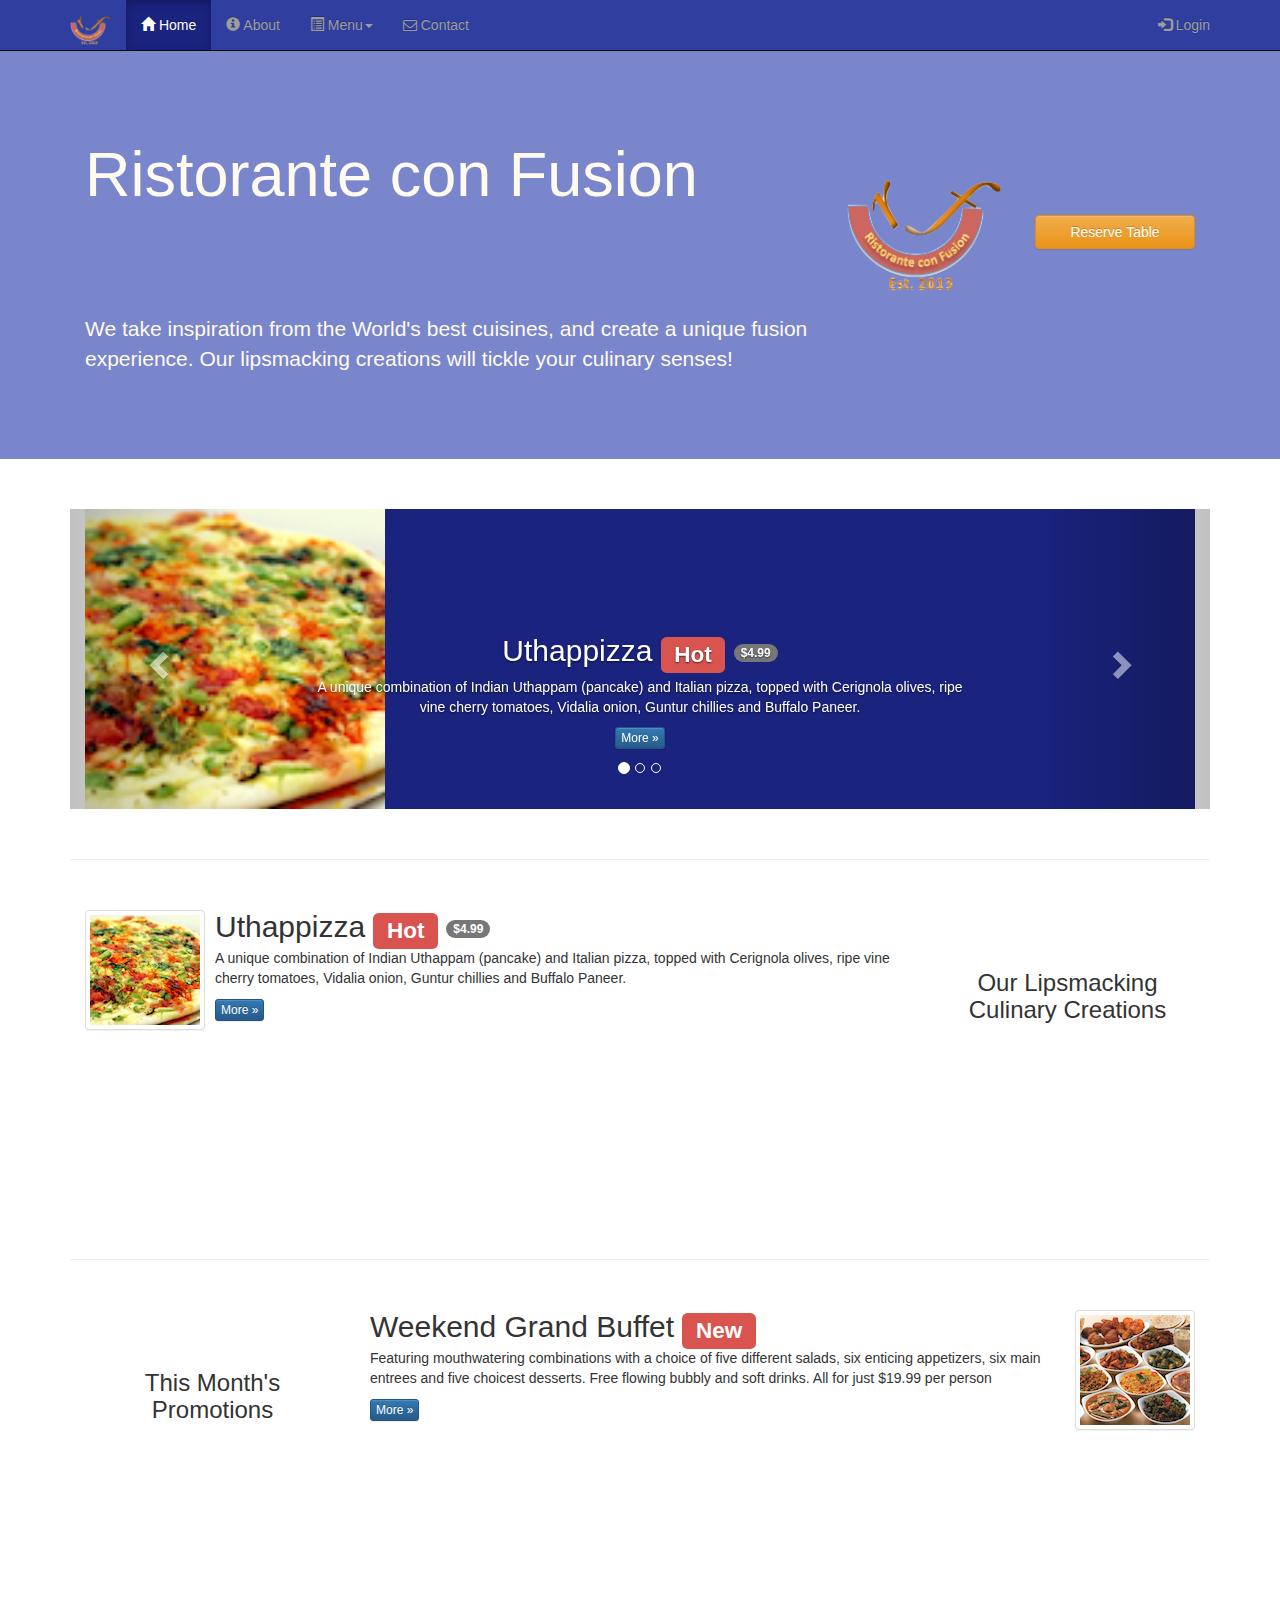
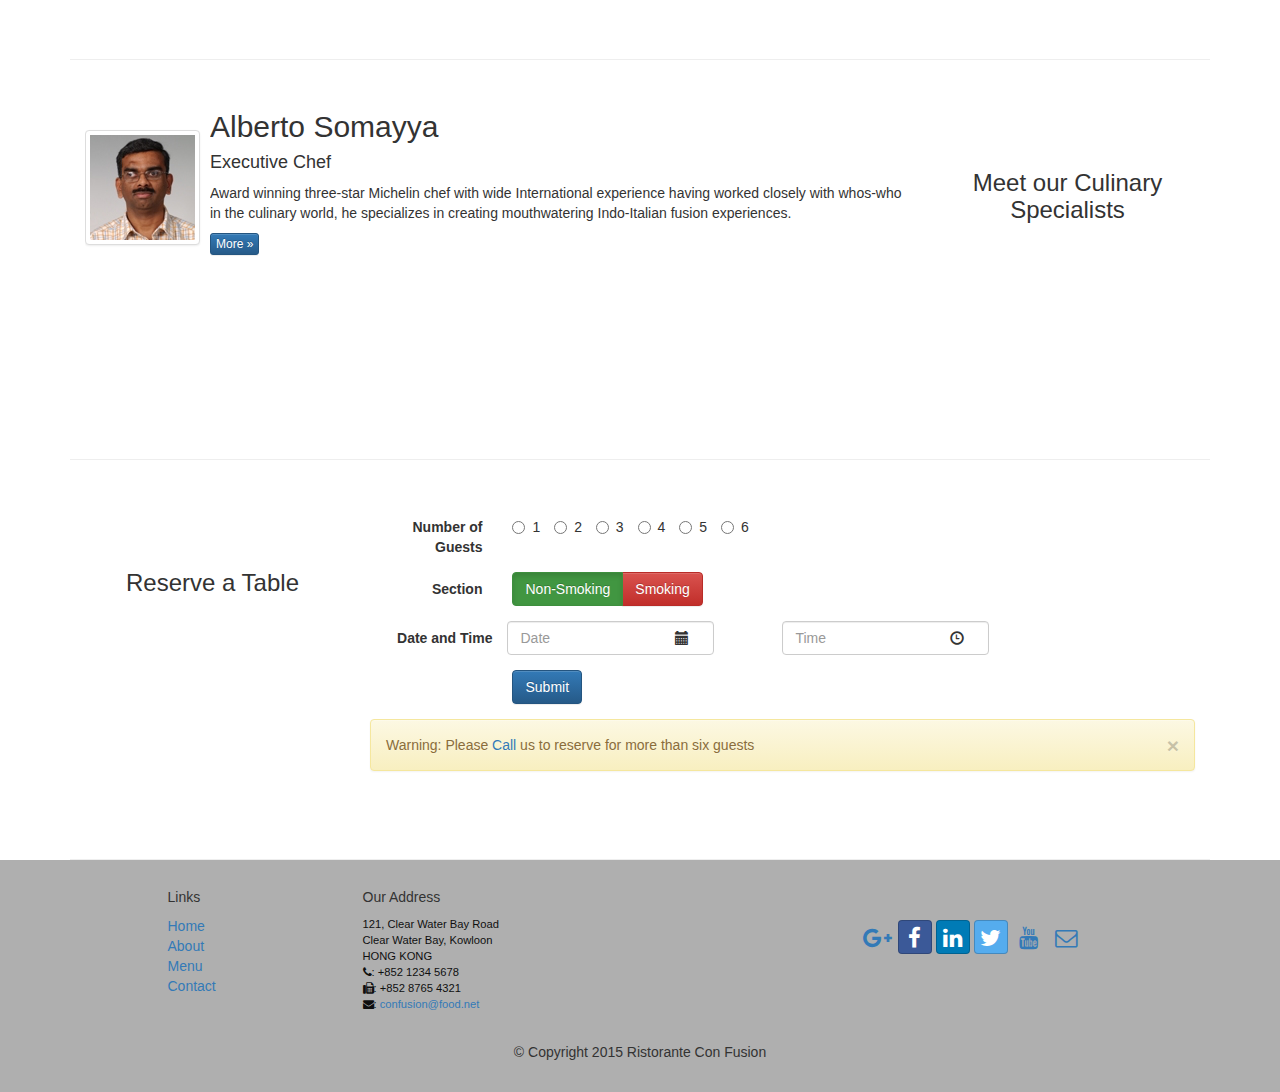
<file: index.html>
<!DOCTYPE html>
<html lang="en">

<head>
    <meta charset="utf-8">
    <meta http-equiv="X-UA-Compatible" content="IE=edge">
    <meta name="viewport" content="width=device-width, initial-scale=1">
    <title>Ristorante Con Fusion</title>
    <link href="css/bootstrap.min.css" rel="stylesheet">
    <link href="css/bootstrap-theme.min.css" rel="stylesheet">
    <link href="css/font-awesome.min.css" rel="stylesheet">
    <link href="css/bootstrap-social.css" rel="stylesheet">
    <link href="css/mystyles.css" rel="stylesheet">
</head>

<body>
    <nav class="navbar navbar-inverse navbar-fixed-top" role="navigation">
        <div class="container">
            <div class="navbar-header">
                <button type="button" class="navbar-toggle collapsed" data-toggle="collapse" data-target="#navbar" aria-expanded="false" aria-controls="navbar">
                    <span class="sr-only">Toggle navigation</span>
                    <span class="icon-bar"></span>
                    <span class="icon-bar"></span>
                    <span class="icon-bar"></span>
                </button>
                <a class="navbar-brand" href="#"><img src="img/logo.png" height=30 width=41></a>
            </div>
            <div id="navbar" class="navbar-collapse collapse">
                <ul class="nav navbar-nav">
                    <li class="active"><a href="#"><span class="glyphicon glyphicon-home"
                         aria-hidden="true"></span> Home</a></li>
                    <li><a href="aboutus.html"><span class="glyphicon glyphicon-info-sign"></span> About</a></li>
                    <li class="dropdown">
                        <a href="#" class="dropdown-toggle" data-toggle="dropdown" role="button" aria-haspopup="true" aria-expanded="false">
                            <span class="glyphicon glyphicon-list-alt"></span> Menu<span class="caret"></span></a>
                        <ul class="dropdown-menu">
                            <li><a href="#">Appetizers</a></li>
                            <li><a href="#">Main Courses</a></li>
                            <li><a href="#">Desserts</a></li>
                            <li><a href="#">Drinks</a></li>
                            <li role="separator" class="divider"></li>
                            <li class="dropdown-header">Specials</li>
                            <li><a href="#">Lunch Buffet</a></li>
                            <li><a href="#">Weekend Brunch</a></li>
                        </ul>
                    </li>
                    <li><a href="contactus.html"><i class="fa fa-envelope-o"></i> Contact</a></li>
                </ul>
                <ul class="nav navbar-nav navbar-right">
                    <li>
                        <a data-toggle="modal" data-target="#loginModal">
                            <span class="glyphicon glyphicon-log-in"></span> Login</a>
                    </li>
                </ul>
            </div>
        </div>
    </nav>
    <div id="loginModal" class="modal fade" role="dialog">
        <div class="modal-dialog">
            <!-- Modal content-->
            <div class="modal-content">
                <div class="modal-header">
                    <button type="button" class="close" data-dismiss="modal">&times;</button>
                    <h4 class="modal-title">Login </h4>
                </div>
                <div class="modal-body">
                    <form class="form-inline" role="form">
                        <div class="form-group">
                            <label class="sr-only" for="email">Email address</label>
                            <input id="email" type="text" class="form-control" placeholder="Email">
                        </div>
                        <div class="form-group">
                            <label class="sr-only" for="password">Password</label>
                            <input id="password" type="password" class="form-control" placeholder="Password">
                        </div>
                        <div class="checkbox">
                            <label style="color:white;">
                                <input type="checkbox" id="remember" class="form-control"> Remember me
                            </label>
                        </div>
                        <button type="submit" class="btn btn-info">Sign in</button>
                        <button type="button" class="btn btn-default btn-sm" data-dismiss="modal">Cancel</button>
                    </form>
                </div>
            </div>
        </div>
    </div>

    <header class="jumbotron">

        <!-- Main component for a primary marketing message or call to action -->

        <div class="container">
            <div class="row row-header">
                <div class="col-xs-12 col-sm-8">
                    <h1>Ristorante con Fusion</h1>
                    <p style="padding:40px;"></p>
                    <p>We take inspiration from the World's best cuisines, and create a unique fusion experience. Our lipsmacking creations will tickle your culinary senses!</p>
                </div>
                <div class="col-xs-12 col-sm-2">
                    <p style="padding:20px;"></p>
                    <img src="img/logo.png" class="img-responsive">
                </div>
                <div class="col-xs-12 col-sm-2">
                    <p style="padding:40px;"></p>
                    <!--      <a href="#reserve" class="btn btn-warning btn-sm btn-block">Reserve Table</a>-->
                    <!--  <a type="button" class="btn btn-warning btn-block" data-toggle="tooltip" title="Or Call us at +852 12345678" data-placement="bottom" href="#reserveform"> Reserve Table</a>-->

                    <a type="button" class="btn btn-warning btn-block" data-toggle="modal" data-target="#reserveform"> Reserve Table</a>

                </div>
            </div>
        </div>

        <div id="reserveform" class="modal fade" role="dialog">
            <div class="modal-dialog">
                <!-- Modal content-->
                <div class="modal-content">
                    <div class="modal-header">
                        <button type="button" class="close" data-dismiss="modal">&times;</button>
                        <h4 class="modal-title">Reserve Table </h4>
                    </div>
                    <div class="modal-body">
                        <form class="form-horizontal" role="form">
                            <div class="form-group">
                                <label class="control-label col-sm-2" for="email">Number of Guests</label>
                                <div class=" col-xs-12 col-sm-9">
                                    <label class="radio-inline">
                                        <input type="radio" name="optradio">1</label>
                                    <label class="radio-inline">
                                        <input type="radio" name="optradio">2</label>
                                    <label class="radio-inline">
                                        <input type="radio" name="optradio">3</label>
                                    <label class="radio-inline">
                                        <input type="radio" name="optradio">4</label>
                                    <label class="radio-inline">
                                        <input type="radio" name="optradio">5</label>
                                    <label class="radio-inline">
                                        <input type="radio" name="optradio">6</label>
                                </div>
                            </div>

                            <label class="control-label col-sm-2">Date and Time</label>
                            <div class="col-xs-12 col-sm-3">

                                <div class="form-group  has-feedback">
                                    <input type="text" class="form-control" placeholder="Date">
                                    <span class="glyphicon glyphicon-calendar form-control-feedback"></span>

                                </div>
                            </div>
                            <div class="col-xs-12 col-sm-3 col-sm-offset-1">

                                <div class="form-group  has-feedback">
                                    <input type="text" class="form-control" placeholder="Time">
                                    <span class="glyphicon glyphicon-time form-control-feedback"></span>

                                </div>
                            </div>
                            <div class="form-group">
                                <div class="col-sm-offset-2 col-sm-9">
                                    <button type="submit" class="btn btn-primary">Submit</button>
                                </div>
                            </div>
                            <div class="alert alert-warning">
                                <a href="#" class="close" data-dismiss="alert" aria-label="close">&times;</a> Warning: Please <a href="tel:+852 1234 5678">Call</a> us to reserve for more than six guests
                            </div>
                        </form>
                    </div>
                </div>
            </div>
        </div>

    </header>

    <div class="container">
        <div class="row row-content">
            <div class="col-xs-12">
                <!-- Indicators -->
                <ol class="carousel-indicators">
                    <li data-target="#mycarousel" data-slide-to="0" class="active"></li>
                    <li data-target="#mycarousel" data-slide-to="1"></li>
                    <li data-target="#mycarousel" data-slide-to="2"></li>
                </ol>
                <div id="mycarousel" class="carousel slide" data-ride="carousel">
                    <!-- Wrapper for slides -->
                    <div class="carousel-inner" role="listbox">
                        <div class="item active">
                            <img class="img-responsive" src="img/uthappizza.png" alt="Uthappizza">
                            <div class="carousel-caption">
                                <h2>Uthappizza  <span class="label label-danger">Hot</span> <span class="badge">$4.99</span></h2>
                                <p>A unique combination of Indian Uthappam (pancake) and Italian pizza, topped with Cerignola olives, ripe vine cherry tomatoes, Vidalia onion, Guntur chillies and Buffalo Paneer.</p>
                                <p><a class="btn btn-primary btn-xs" href="#">More &raquo;</a></p>
                            </div>
                        </div>
                        <div class="item">
                            <img class="img-responsive" src="img/buffet.png" alt="Uthappizza">
                            <div class="carousel-caption">
                                <h2>Weekend Grand Buffet <span class="label label-danger label-xs">New</span></h2>
                                <p>Featuring mouthwatering combinations with a choice of five different salads, six enticing appetizers, six main entrees and five choicest desserts. Free flowing bubbly and soft drinks. All for just $19.99 per person </p>
                                <p>
                                    <p>
                                        <a class="btn btn-primary btn-xs" href="#">More &raquo;</a>
                                    </p>
                            </div>
                        </div>
                        <div class="item">
                            <img class="img-responsive" src="img/alberto.png" alt="Uthappizza">
                            <div class="carousel-caption">
                                <p>Award winning three-star Michelin chef with wide International experience having worked closely with whos-who in the culinary world, he specializes in creating mouthwatering Indo-Italian fusion experiences.
                                </p>
                                <p>
                                    <a class="btn btn-primary btn-xs" href="#">More &raquo;</a>
                                </p>
                            </div>
                        </div>
                    </div>

                </div>
                <!-- Controls -->
                <a class="left carousel-control" href="#mycarousel" role="button" data-slide="prev">
                    <span class="glyphicon glyphicon-chevron-left" aria-hidden="true"></span>
                    <span class="sr-only">Previous</span>
                </a>
                <a class="right carousel-control" href="#mycarousel" role="button" data-slide="next">
                    <span class="glyphicon glyphicon-chevron-right" aria-hidden="true"></span>
                    <span class="sr-only">Next</span>
                </a>
            </div>
        </div>

        <div class="row row-content">
            <div class="col-xs-12 col-sm-3 col-sm-push-9">
                <p style="padding:20px;" />
                <h3 align=center>Our Lipsmacking Culinary Creations</h3>
            </div>
            <div class="col-xs-12 col-sm-9 col-sm-pull-3">
                <div class="media">
                    <div class="media-left media-middle">
                        <a href="#">
                            <img class="media-object img-thumbnail" src="img/uthappizza.png" alt="Uthappizza">
                        </a>
                    </div>
                    <div class="media-body">
                        <h2 class="media-heading">Uthappizza  <span class="label label-danger">Hot</span>
																						<span class="badge">$4.99</span>
																					</h2>
                        <p>A unique combination of Indian Uthappam (pancake) and Italian pizza, topped with Cerignola olives, ripe vine cherry tomatoes, Vidalia onion, Guntur chillies and Buffalo Paneer.</p>
                        <p>
                            <a class="btn btn-primary btn-xs" href="#">More &raquo;</a>
                        </p>
                    </div>
                </div>
            </div>
        </div>

        <div class="row row-content">
            <div class="col-xs-12 col-sm-3">
                <p style="padding:20px;" />
                <h3 align=center>This Month's Promotions</h3>
            </div>
            <div class="col-xs-12 col-sm-9">
                <!-- <h2>Weekend Grand Buffet</h2>
                <p>Featuring mouthwatering combinations with a choice of five different salads, six enticing appetizers, six main entrees and five choicest desserts. Free flowing bubbly and soft drinks. All for just $19.99 per person </p>
               <p><a class="btn btn-primary btn-xs" href="#">More &raquo;</a></p> -->

                <div class="media">

                    <div class="media-body">
                        <h2 class="media-heading">Weekend Grand Buffet <span class="label label-danger">New</span>
																					</h2>
                        <p>Featuring mouthwatering combinations with a choice of five different salads, six enticing appetizers, six main entrees and five choicest desserts. Free flowing bubbly and soft drinks. All for just $19.99 per person </p>
                        <p>
                            <a class="btn btn-primary btn-xs" href="#">More &raquo;</a>
                        </p>
                    </div>
                    <div class="media-right media-middle">
                        <a href="#">
                            <img class="media-object img-thumbnail" src="img/buffet.png" alt="Alberto Somayya">
                        </a>
                    </div>
                </div>

            </div>
        </div>

        <div class="row row-content">
            <div class="col-xs-12 col-sm-3 col-sm-push-9">
                <p style="padding:20px;" />
                <h3 align=center>Meet our Culinary Specialists</h3>
            </div>
            <div class="col-xs-12 col-sm-9 col-sm-pull-3">
                <div class="media">
                    <div class="media-left media-middle">
                        <a href="#">
                            <img class="media-object img-thumbnail" src="img/alberto.png" alt="Alberto Somayya">
                        </a>
                    </div>
                    <div class="media-body">
                        <h2 class="media-heading">Alberto Somayya</h2>
                        <h4>Executive Chef</h4>
                        <p>Award winning three-star Michelin chef with wide International experience having worked closely with whos-who in the culinary world, he specializes in creating mouthwatering Indo-Italian fusion experiences.
                        </p>
                        <p>
                            <a class="btn btn-primary btn-xs" href="#">More &raquo;</a>
                        </p>
                    </div>
                </div>
            </div>
        </div>

        <div id="reserveform" class="row row-content">
            <div class="col-xs-12 col-sm-3">
                <p style="padding:20px;" />
                <h3 align=center>Reserve a Table</h3>
            </div>
            <div class="col-xs-12 col-sm-9">
                <form class="form-horizontal" role="form">
                    <div class="form-group">
                        <label class="control-label col-sm-2" for="email">Number of Guests</label>
                        <div class=" col-xs-12 col-sm-9">
                            <label class="radio-inline">
                                <input type="radio" name="optradio">1</label>
                            <label class="radio-inline">
                                <input type="radio" name="optradio">2</label>
                            <label class="radio-inline">
                                <input type="radio" name="optradio">3</label>
                            <label class="radio-inline">
                                <input type="radio" name="optradio">4</label>
                            <label class="radio-inline">
                                <input type="radio" name="optradio">5</label>
                            <label class="radio-inline">
                                <input type="radio" name="optradio">6</label>
                        </div>
                    </div>
                     <div class="form-group">
                    <label class="control-label col-sm-2" for="email">Section</label>
                    <div class=" col-xs-12 col-sm-9">
                        <div class="btn-group" data-toggle="buttons">
                            <label class="btn btn-success active">
                                <input type="radio" name="options" id="option1" autocomplete="off" checked>Non-Smoking</label>
                            <label class="btn btn-danger">
                                <input type="radio" name="options" id="option2" autocomplete="off">Smoking </label>
                        </div>
                    </div>
                    </div>
                    <label class="control-label col-sm-2">Date and Time</label>
                    <div class="col-xs-12 col-sm-3">

                        <div class="form-group  has-feedback">
                            <input type="text" class="form-control" placeholder="Date">
                            <span class="glyphicon glyphicon-calendar form-control-feedback"></span>

                        </div>
                    </div>
                    <div class="col-xs-12 col-sm-3 col-sm-offset-1">

                        <div class="form-group  has-feedback">
                            <input type="text" class="form-control" placeholder="Time">
                            <span class="glyphicon glyphicon-time form-control-feedback"></span>

                        </div>
                    </div>
                    <div class="form-group">
                        <div class="col-sm-offset-2 col-sm-9">
                            <button type="submit" class="btn btn-primary">Submit</button>
                        </div>
                    </div>
                    <div class="alert alert-warning">
                        <a href="#" class="close" data-dismiss="alert" aria-label="close">&times;</a> Warning: Please <a href="tel:+852 1234 5678">Call</a> us to reserve for more than six guests
                    </div>
                </form>



            </div>
        </div>

    </div>

    <footer class="row-footer">
        <div class="container">
            <div class="row">
                <div class="col-xs-5 col-xs-offset-1 col-sm-2 col-sm-offset-1">
                    <h5>Links</h5>
                    <ul class="list-unstyled">
                        <li><a href="index.html">Home</a></li>
                        <li><a href="#">About</a></li>
                        <li><a href="#">Menu</a></li>
                        <li><a href="contactus.html">Contact</a></li>
                    </ul>
                </div>
                <div class="col-xs-6 col-sm-5">
                    <h5>Our Address</h5>
                    <address>
		              121, Clear Water Bay Road<br>
		              Clear Water Bay, Kowloon<br>
		              HONG KONG<br>
		              <i class="fa fa-phone"></i>: +852 1234 5678<br>
		              <i class="fa fa-fax"></i>: +852 8765 4321<br>
		              <i class="fa fa-envelope"></i>: 
                        <a href="mailto:confusion@food.net">confusion@food.net</a>
		           </address>
                </div>
                <div class="col-xs-12 col-sm-4">
                    <div class="nav navbar-nav" style="padding: 40px 10px;">
                        <a class="btn btn-social-icon btn-google-plus" href="http://google.com/+"><i class="fa fa-google-plus"></i></a>
                        <a class="btn btn-social-icon btn-facebook" href="http://www.facebook.com/profile.php?id="><i class="fa fa-facebook"></i></a>
                        <a class="btn btn-social-icon btn-linkedin" href="http://www.linkedin.com/in/"><i class="fa fa-linkedin"></i></a>
                        <a class="btn btn-social-icon btn-twitter" href="http://twitter.com/"><i class="fa fa-twitter"></i></a>
                        <a class="btn btn-social-icon btn-youtube" href="http://youtube.com/"><i class="fa fa-youtube"></i></a>
                        <a class="btn btn-social-icon" href="mailto:"><i class="fa fa-envelope-o"></i></a>
                    </div>
                </div>
                <div class="col-xs-12">
                    <p style="padding:10px;"></p>
                    <p align=center>© Copyright 2015 Ristorante Con Fusion</p>
                </div>
            </div>
        </div>
    </footer>
    <!-- jQuery (necessary for Bootstrap's JavaScript plugins) -->
    <script src="https://ajax.googleapis.com/ajax/libs/jquery/1.11.3/jquery.min.js" />
    <!-- Include all compiled plugins (below), or include individual files as needed -->
    <script src="js/bootstrap.min.js" />
    <script>
        $(document).ready(function () {
            $('[data-toggle="tooltip"]').tooltip();
        });
    </script>
</body>

</html>
</file>
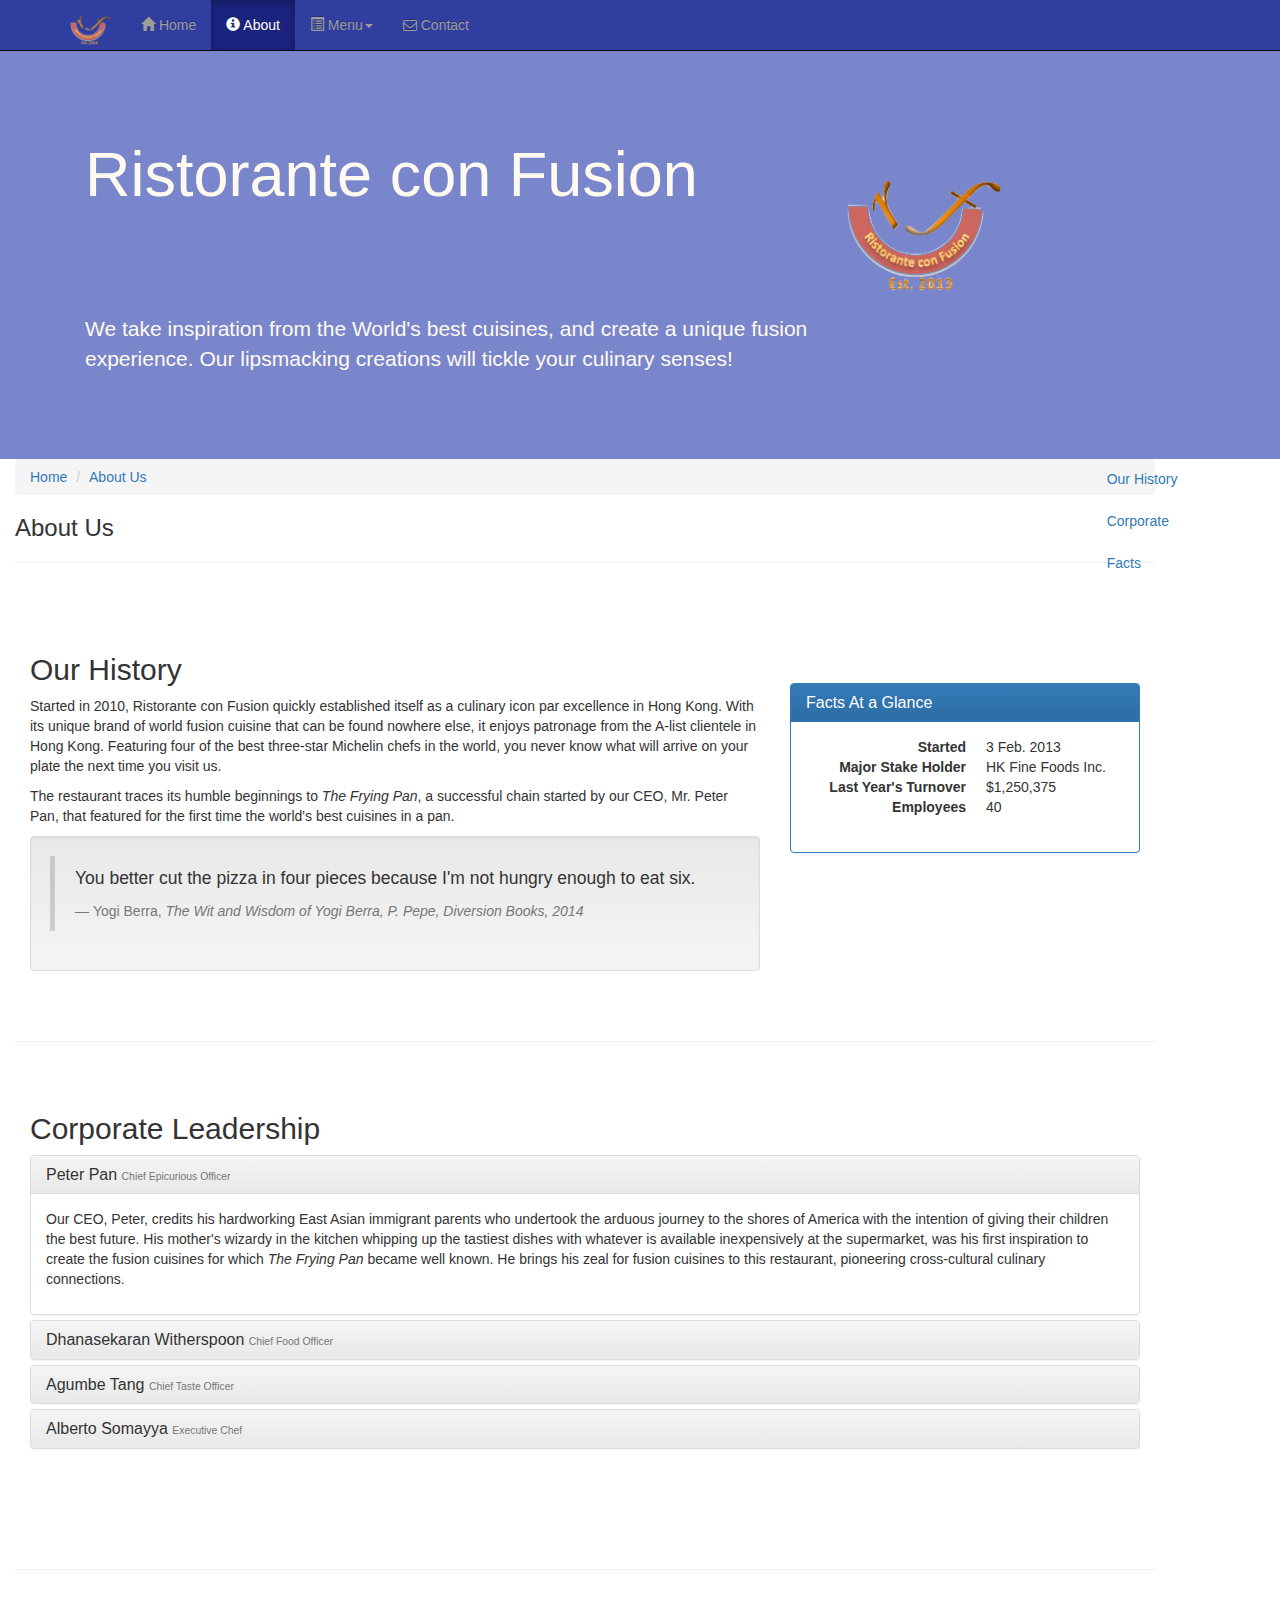
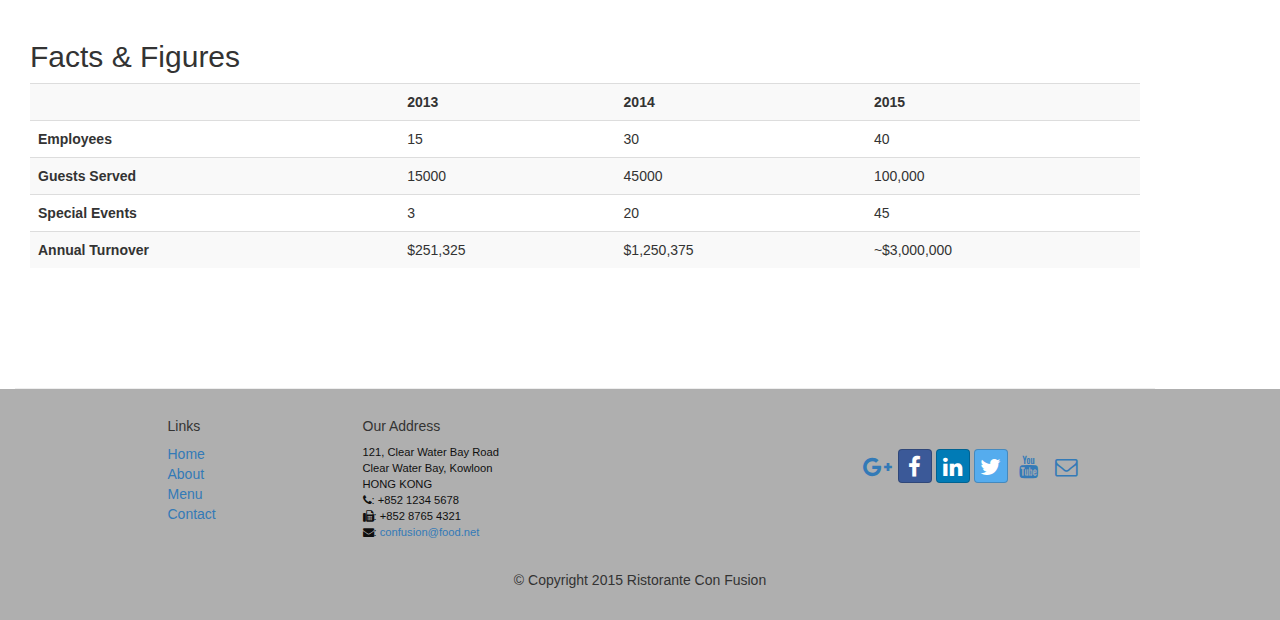
<file: aboutus.html>
<!DOCTYPE html>
<html lang="en">

<head>
    <meta charset="utf-8">
    <meta http-equiv="X-UA-Compatible" content="IE=edge">
    <meta name="viewport" content="width=device-width, initial-scale=1">
    <!-- The above 3 meta tags *must* come first in the head; any other head 
         content must come *after* these tags -->
    <title>Ristorante Con Fusion: About Us</title>
    <!-- Bootstrap -->
    <link href="css/bootstrap.min.css" rel="stylesheet">
    <link href="css/bootstrap-theme.min.css" rel="stylesheet">
    <link href="css/font-awesome.min.css" rel="stylesheet">
    <link href="css/bootstrap-social.css" rel="stylesheet">
    <link href="css/mystyles.css" rel="stylesheet">

    <!-- HTML5 shim and Respond.js for IE8 support of HTML5 elements and media queries -->
    <!-- WARNING: Respond.js doesn't work if you view the page via file:// -->
    <!--[if lt IE 9]>
      <script src="https://oss.maxcdn.com/html5shiv/3.7.2/html5shiv.min.js"></script>
      <script src="https://oss.maxcdn.com/respond/1.4.2/respond.min.js"></script>
    <![endif]-->
</head>

<body data-spy="scroll" data-target="#myScrollspy" data-offset="200">
  <nav class="navbar navbar-inverse navbar-fixed-top" role="navigation">
        <div class="container">
            <div class="navbar-header">
                <button type="button" class="navbar-toggle collapsed" data-toggle="collapse" data-target="#navbar" aria-expanded="false" aria-controls="navbar">
                    <span class="sr-only">Toggle navigation</span>
                    <span class="icon-bar"></span>
                    <span class="icon-bar"></span>
                    <span class="icon-bar"></span>
                </button>
                <a class="navbar-brand" href="#"><img src="img/logo.png" height=30 width=41></a>
            </div>
            <div id="navbar" class="navbar-collapse collapse">
                <ul class="nav navbar-nav">
                    <li ><a href="index.html"><span class="glyphicon glyphicon-home"
                         aria-hidden="true"></span> Home</a></li>
                    <li class="active"><a href="#"><span class="glyphicon glyphicon-info-sign"></span> About</a></li>
                    <li class="dropdown">
                        <a href="#" class="dropdown-toggle" data-toggle="dropdown" role="button" aria-haspopup="true" aria-expanded="false">
                            <span class="glyphicon glyphicon-list-alt"></span> Menu<span class="caret"></span></a>
                        <ul class="dropdown-menu">
                            <li><a href="#">Appetizers</a></li>
                            <li><a href="#">Main Courses</a></li>
                            <li><a href="#">Desserts</a></li>
                            <li><a href="#">Drinks</a></li>
                            <li role="separator" class="divider"></li>
                            <li class="dropdown-header">Specials</li>
                            <li><a href="#">Lunch Buffet</a></li>
                            <li><a href="#">Weekend Brunch</a></li>
                        </ul>
                    </li>
                    <li><a href="contactus.html"><i class="fa fa-envelope-o"></i> Contact</a></li>
                </ul>
            </div>
        </div>
    </nav>

    <header class="jumbotron">

        <!-- Main component for a primary marketing message or call to action -->

        <div class="container">
            <div class="row row-header">
                <div class="col-xs-12 col-sm-8">
                    <h1>Ristorante con Fusion</h1>
                    <p style="padding:40px;"></p>
                    <p>We take inspiration from the World's best cuisines, and create a unique fusion experience. Our lipsmacking creations will tickle your culinary senses!</p>
                </div>
                <div class="col-xs-12 col-sm-2">
                    <p style="padding:20px;"></p>
                    <img src="img/logo.png" class="img-responsive">
                </div>
            </div>
        </div>
    </header>
    <div class="row">
        <div class="col-xs-12 col-sm-10">
            <div class="container">
                <div class="row row-header">
                    <div>
                        <ol class="breadcrumb">
                            <li><a href="index.html">Home</a></li>
                            <li><a href="#">About Us</a></li>
                        </ol>
                    </div>
                    <div>
                        <h3>About Us</h3>
                        <hr>
                    </div>
                </div>

                <div id="history" class="row row-content">
                    <div class="col-xs-12 col-sm-6 col-lg-8">
                        <h2>Our History</h2>
                        <p>Started in 2010, Ristorante con Fusion quickly established itself as a culinary icon par excellence in Hong Kong. With its unique brand of world fusion cuisine that can be found nowhere else, it enjoys patronage from the A-list clientele in Hong Kong. Featuring four of the best three-star Michelin chefs in the world, you never know what will arrive on your plate the next time you visit us.</p>
                        <p>The restaurant traces its humble beginnings to <em>The Frying Pan</em>, a successful chain started by our CEO, Mr. Peter Pan, that featured for the first time the world's best cuisines in a pan.</p>
                        <div class="well">
                            <blockquote>
                                <p>You better cut the pizza in four pieces because I'm not hungry enough to eat six.</p>
                                <footer>Yogi Berra,
                                    <cite>The Wit and Wisdom of Yogi Berra,
                            P. Pepe, Diversion Books, 2014</cite>
                                </footer>
                            </blockquote>
                        </div>
                    </div>
                    <div class="col-xs-12 col-sm-6 col-lg-4">
                        <p style="padding:20px;"></p>
                        <div class="panel panel-primary">
                            <div class="panel-heading">
                                <h3 class="panel-title">Facts At a Glance</h3>
                            </div>
                            <div class="panel-body">
                                <dl class="dl-horizontal">
                                    <dt>Started</dt>
                                    <dd>3 Feb. 2013</dd>
                                    <dt>Major Stake Holder</dt>
                                    <dd>HK Fine Foods Inc.</dd>
                                    <dt>Last Year's Turnover</dt>
                                    <dd>$1,250,375</dd>
                                    <dt>Employees</dt>
                                    <dd>40</dd>
                                </dl>
                            </div>
                        </div>

                    </div>

                </div>


                <div  id="corporate"  class="row row-content">
                    <div class="col-xs-12">

                        <h2>Corporate Leadership</h2>
                        <!--   <ul class="nav nav-tabs" role="tablist">
                    <li role="presentation" class="active">
                        <a href="#peter" aria-controls="peter" role="tab" data-toggle="tab">Peter Pan, CEO</a></li>
                    <li role="presentation"><a href="#danny" aria-controls="danny" role="tab" data-toggle="tab">Danny Witherspoon, CFO</a></li>
                    <li role="presentation"><a href="#agumbe" aria-controls="agumbe" role="tab" data-toggle="tab">Agumbe Tang, CTO</a></li>
                    <li role="presentation"><a href="#alberto" aria-controls="alberto" role="tab" data-toggle="tab">Alberto Somayya, Exec. Chef</a></li>
                </ul>-->
                        <!--<div class="tab-content">
                    <div role="tabpanel" class="tab-pane fade in active" id="peter">
                        <h3>Peter Pan <small>Chief Epicurious Officer</small></h3>
                        <p>Our CEO, Peter, credits his hardworking East Asian immigrant parents who undertook the arduous journey to the shores of America with the intention of giving their children the best future. His mother's wizardy in the kitchen whipping up the tastiest dishes with whatever is available inexpensively at the supermarket, was his first inspiration to create the fusion cuisines for which <em>The Frying Pan</em> became well known. He brings his zeal for fusion cuisines to this restaurant, pioneering cross-cultural culinary connections.</p>
                    </div>

                    <div role="tabpanel" class="tab-pane fade in" id="danny">
                        <h3>Dhanasekaran Witherspoon <small>Chief Food Officer</small></h3>
                        <p>Our CFO, Danny, as he is affectionately referred to by his colleagues, comes from a long established family tradition in farming and produce. His experiences growing up on a farm in the Australian outback gave him great appreciation for varieties of food sources. As he puts it in his own words, <em>Everything that runs, wins, and everything that stays, pays!</em></p>
                    </div>
                    <div role="tabpanel" class="tab-pane fade in" id="agumbe">
                        <h3>Agumbe Tang <small>Chief Taste Officer</small></h3>
                        <p>Blessed with the most discerning gustatory sense, Agumbe, our CFO, personally ensures that every dish that we serve meets his exacting tastes. Our chefs dread the tongue lashing that ensues if their dish does not meet his exacting standards. He lives by his motto, <em>You click only if you survive my lick.</em></p>
                    </div>
                    <div role="tabpanel" class="tab-pane fade in" id="alberto">
                        <h3>Alberto Somayya <small>Executive Chef</small></h3>
                        <p>Award winning three-star Michelin chef with wide International experience having worked closely with whos-who in the culinary world, he specializes in creating mouthwatering Indo-Italian fusion experiences. He says, <em>Put together the cuisines from the two craziest cultures, and you get a winning hit! Amma Mia!</em></p>
                    </div>
                </div>-->
                        <div class="panel-group" id="accordion" role="tablist" aria-multiselectable="true">

                            <div class="panel panel-default">
                                <div class="panel-heading" role="tab" id="headingPeter">
                                    <h3 class="panel-title">
                                <a role="button" data-toggle="collapse"
                                     data-parent="#accordion" href="#peter"
                                     aria-expanded="true" aria-controls="peter">
                                    Peter Pan <small>Chief Epicurious Officer</small></a>
                            </h3>
                                </div>
                                <div role="tabpanel" class="panel-collapse collapse in" id="peter" aria-labelledby="headingPeter">
                                    <div class="panel-body">
                                        <p>Our CEO, Peter, credits his hardworking East Asian immigrant parents who undertook the arduous journey to the shores of America with the intention of giving their children the best future. His mother's wizardy in the kitchen whipping up the tastiest dishes with whatever is available inexpensively at the supermarket, was his first inspiration to create the fusion cuisines for which <em>The Frying Pan</em> became well known. He brings his zeal for fusion cuisines to this restaurant, pioneering cross-cultural culinary connections.</p>
                                    </div>
                                </div>
                            </div>
                            <div class="panel panel-default">
                                <div class="panel-heading" role="tab" id="headingDanny">
                                    <h3 class="panel-title">
                                <a class="collapsed" role="button" data-toggle="collapse"
                                     data-parent="#accordion" href="#danny"
                                     aria-expanded="false" aria-controls="danny">
                                    Dhanasekaran Witherspoon <small>Chief Food Officer</small></a>
                            </h3>
                                </div>
                                <div role="tabpanel" class="panel-collapse collapse" id="danny" aria-labelledby="headingDanny">
                                    <div class="panel-body">
                                        <p>Our CFO, Danny, as he is affectionately referred to by his colleagues, comes from a long established family tradition in farming and produce. His experiences growing up on a farm in the Australian outback gave him great appreciation for varieties of food sources. As he puts it in his own words, <em>Everything that runs, wins, and everything that stays, pays!</em></p>
                                    </div>
                                </div>
                            </div>
                            <div class="panel panel-default">
                                <div class="panel-heading" role="tab" id="headingAgumbe">
                                    <h3 class="panel-title">
                                <a class="collapsed" role="button" data-toggle="collapse"
                                     data-parent="#accordion" href="#agumbe"
                                     aria-expanded="false" aria-controls="agumbe">
                                    Agumbe Tang <small>Chief Taste Officer</small></a>
                            </h3>
                                </div>
                                <div role="tabpanel" class="panel-collapse collapse" id="agumbe" aria-labelledby="headingAgumbe">
                                    <div class="panel-body">
                                        <p>Blessed with the most discerning gustatory sense, Agumbe, our CFO, personally ensures that every dish that we serve meets his exacting tastes. Our chefs dread the tongue lashing that ensues if their dish does not meet his exacting standards. He lives by his motto, <em>You click only if you survive my lick.</em></p>
                                    </div>
                                </div>
                            </div>
                            <div class="panel panel-default">
                                <div class="panel-heading" role="tab" id="headingAlberto">
                                    <h3 class="panel-title">
                                <a class="collapsed" role="button" data-toggle="collapse"
                                     data-parent="#accordion" href="#alberto"
                                     aria-expanded="false" aria-controls="alberto">
                                    Alberto Somayya <small>Executive Chef</small></a>
                            </h3>
                                </div>
                                <div role="tabpanel" class="panel-collapse collapse" id="alberto" aria-labelledby="headingAlberto">
                                    <div class="panel-body">
                                        <p>Award winning three-star Michelin chef with wide International experience having worked closely with whos-who in the culinary world, he specializes in creating mouthwatering Indo-Italian fusion experiences. He says, <em>Put together the cuisines from the two craziest cultures, and you get a winning hit! Amma Mia!</em></p>
                                    </div>
                                </div>
                            </div>
                        </div>
                    </div>
                    <div class="col-xs-12 col-sm-3">
                        <p style="padding:20px;"></p>
                    </div>
                </div>

                <div id="facts"  class="row row-content">
                    <div class="col-xs-12">
                        <h2>Facts &amp; Figures</h2>
                        <div class="table-responsive">
                            <table class="table table-striped">
                                <tr>
                                    <td>&nbsp;</td>
                                    <th>2013</th>
                                    <th>2014</th>
                                    <th>2015</th>
                                </tr>
                                <tr>
                                    <th>Employees</th>
                                    <td>15</td>
                                    <td>30</td>
                                    <td>40</td>
                                </tr>
                                <tr>
                                    <th>Guests Served</th>
                                    <td>15000</td>
                                    <td>45000</td>
                                    <td>100,000</td>
                                </tr>
                                <tr>
                                    <th>Special Events</th>
                                    <td>3</td>
                                    <td>20</td>
                                    <td>45</td>
                                </tr>
                                <tr>
                                    <th>Annual Turnover</th>
                                    <td>$251,325</td>
                                    <td>$1,250,375</td>
                                    <td>~$3,000,000</td>
                                </tr>
                            </table>
                        </div>
                    </div>
                    <div class="col-xs-12 col-sm-3">
                        <p style="padding:20px;"></p>
                    </div>
                </div>

            </div>
        </div>
            <nav class="hidden-xs col-sm-2" id="myScrollspy">
            <ul class="nav nav-pills nav-stacked" data-spy="affix" data-offset-top="400">
                <li><a href="#history">Our History</a></li>
                <li><a href="#corporate">Corporate</a></li>
                <li><a href="#facts">Facts</a></li>
            </ul>
        </nav>
    </div>
    <footer class="row-footer">
        <div class="container">
            <div class="row">
                <div class="col-xs-5 col-xs-offset-1 col-sm-2 col-sm-offset-1">
                    <h5>Links</h5>
                    <ul class="list-unstyled">
                        <li><a href="index.html">Home</a></li>
                        <li><a href="#">About</a></li>
                        <li><a href="#">Menu</a></li>
                        <li><a href="contactus.html">Contact</a></li>
                    </ul>
                </div>
                <div class="col-xs-6 col-sm-5">
                    <h5>Our Address</h5>
                    <address>
		              121, Clear Water Bay Road<br>
		              Clear Water Bay, Kowloon<br>
		              HONG KONG<br>
		              <i class="fa fa-phone"></i>: +852 1234 5678<br>
		              <i class="fa fa-fax"></i>: +852 8765 4321<br>
		              <i class="fa fa-envelope"></i>: 
                        <a href="mailto:confusion@food.net">confusion@food.net</a>
		           </address>
                </div>
                <div class="col-xs-12 col-sm-4">
                    <div class="nav navbar-nav" style="padding: 40px 10px;">
                        <a class="btn btn-social-icon btn-google-plus" href="http://google.com/+"><i class="fa fa-google-plus"></i></a>
                        <a class="btn btn-social-icon btn-facebook" href="http://www.facebook.com/profile.php?id="><i class="fa fa-facebook"></i></a>
                        <a class="btn btn-social-icon btn-linkedin" href="http://www.linkedin.com/in/"><i class="fa fa-linkedin"></i></a>
                        <a class="btn btn-social-icon btn-twitter" href="http://twitter.com/"><i class="fa fa-twitter"></i></a>
                        <a class="btn btn-social-icon btn-youtube" href="http://youtube.com/"><i class="fa fa-youtube"></i></a>
                        <a class="btn btn-social-icon" href="mailto:"><i class="fa fa-envelope-o"></i></a>
                    </div>
                </div>
                <div class="col-xs-12">
                    <p style="padding:10px;"></p>
                    <p align=center>© Copyright 2015 Ristorante Con Fusion</p>
                </div>
            </div>
        </div>
    </footer>
    <!-- jQuery (necessary for Bootstrap's JavaScript plugins) -->
    <script src="https://ajax.googleapis.com/ajax/libs/jquery/1.11.3/jquery.min.js"></script>
    <!-- Include all compiled plugins (below), or include individual files as needed -->
    <script src="js/bootstrap.min.js"></script>
</body>

</html>
</file>
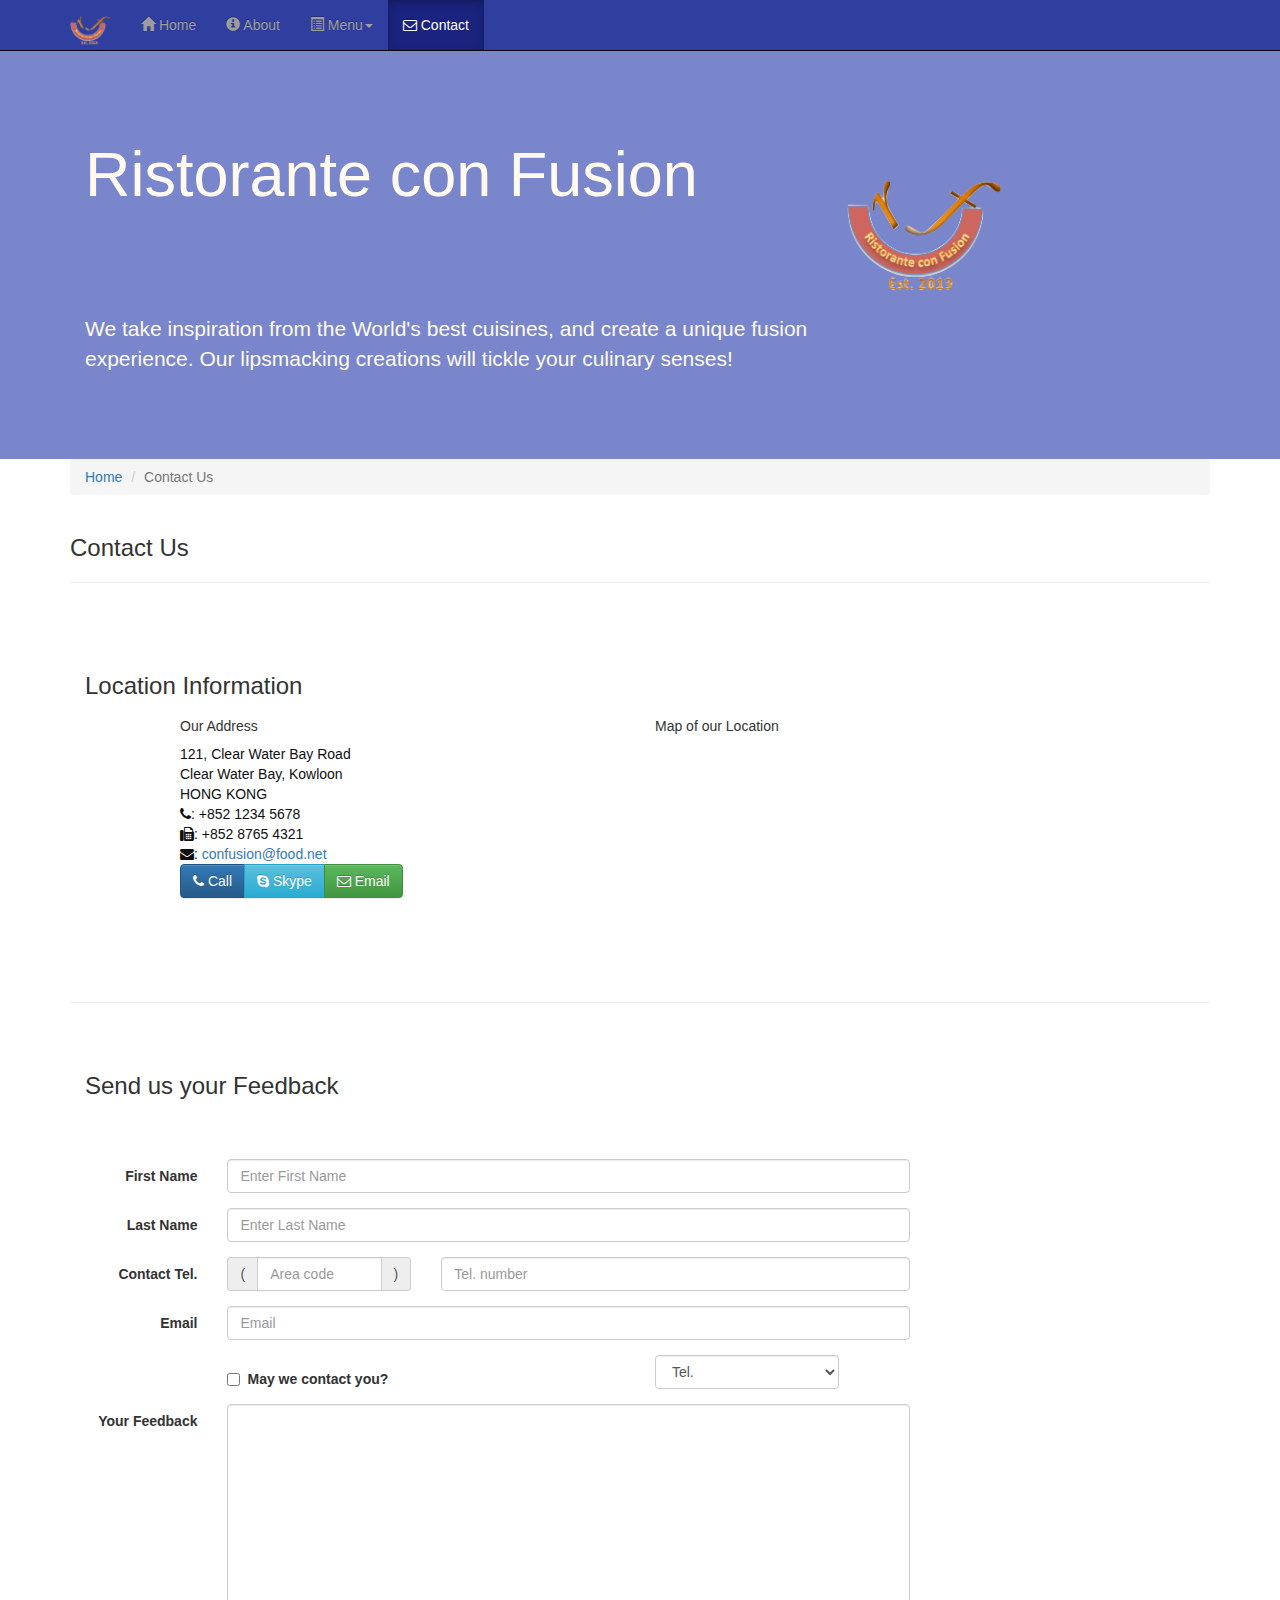
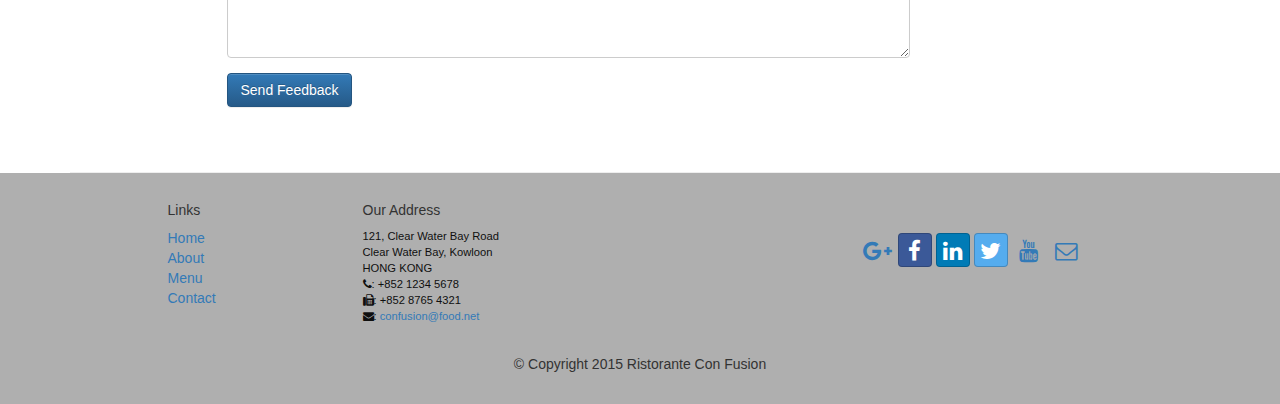
<file: contactus.html>
<!DOCTYPE html>
<html lang="en">

	<head>
		<meta charset="utf-8">
			<meta http-equiv="X-UA-Compatible" content="IE=edge">
				<meta name="viewport" content="width=device-width, initial-scale=1">
					<!-- The above 3 meta tags *must* come first in the head; any other head 
         content must come *after* these tags -->
					<title>Ristorante Con Fusion: About Us</title>
					<!-- Bootstrap -->
					<link href="css/bootstrap.min.css" rel="stylesheet">
						<link href="css/bootstrap-theme.min.css" rel="stylesheet">
							<link href="css/font-awesome.min.css" rel="stylesheet">
								<link href="css/bootstrap-social.css" rel="stylesheet">
									<link href="css/mystyles.css" rel="stylesheet">

										<!-- HTML5 shim and Respond.js for IE8 support of HTML5 elements and media queries -->
										<!-- WARNING: Respond.js doesn't work if you view the page via file:// -->
										<!--[if lt IE 9]>
      <script src="https://oss.maxcdn.com/html5shiv/3.7.2/html5shiv.min.js"></script>
      <script src="https://oss.maxcdn.com/respond/1.4.2/respond.min.js"></script>
    <![endif]-->
									</head>

									<body>
						  <nav class="navbar navbar-inverse navbar-fixed-top" role="navigation">
        <div class="container">
            <div class="navbar-header">
                <button type="button" class="navbar-toggle collapsed" data-toggle="collapse" data-target="#navbar" aria-expanded="false" aria-controls="navbar">
                    <span class="sr-only">Toggle navigation</span>
                    <span class="icon-bar"></span>
                    <span class="icon-bar"></span>
                    <span class="icon-bar"></span>
                </button>
                <a class="navbar-brand" href="#"><img src="img/logo.png" height=30 width=41></a>
            </div>
            <div id="navbar" class="navbar-collapse collapse">
                <ul class="nav navbar-nav">
                    <li ><a href="index.html"><span class="glyphicon glyphicon-home"
                         aria-hidden="true"></span> Home</a></li>
                    <li ><a href="aboutus.html"><span class="glyphicon glyphicon-info-sign"></span> About</a></li>
                    <li class="dropdown">
                        <a href="#" class="dropdown-toggle" data-toggle="dropdown" role="button" aria-haspopup="true" aria-expanded="false">
                            <span class="glyphicon glyphicon-list-alt"></span> Menu<span class="caret"></span></a>
                        <ul class="dropdown-menu">
                            <li><a href="#">Appetizers</a></li>
                            <li><a href="#">Main Courses</a></li>
                            <li><a href="#">Desserts</a></li>
                            <li><a href="#">Drinks</a></li>
                            <li role="separator" class="divider"></li>
                            <li class="dropdown-header">Specials</li>
                            <li><a href="#">Lunch Buffet</a></li>
                            <li><a href="#">Weekend Brunch</a></li>
                        </ul>
                    </li>
                    <li class="active"><a href="#"><i class="fa fa-envelope-o"></i> Contact</a></li>
                </ul>
            </div>
        </div>
    </nav>  
										<header class="jumbotron">

											<!-- Main component for a primary marketing message or call to action -->

											<div class="container">
												<div class="row row-header">
													<div class="col-xs-12 col-sm-8">
														<h1>Ristorante con Fusion</h1>
														<p style="padding:40px;"></p>
														<p>We take inspiration from the World's best cuisines, and create a unique fusion experience. Our lipsmacking creations will tickle your culinary senses!</p>
													</div>
													<div class="col-xs-12 col-sm-2">
                    <p style="padding:20px;"></p>
                    <img src="img/logo.png" class="img-responsive">
                </div>
												</div>
											</div>
										</header>

										<div class="container">
											<div class="row">
												<div class="col-xs-12">
													<ul class="breadcrumb">
														<li><a href="index.html">Home</a></li>
														<li class="active">Contact Us</li>
													</ul>
												</div>
												<div class="col-xs-12">
													<h3>Contact Us</h3>
													<hr>
													</div>
												</div>

												<div class="row row-content">
													<div class="col-xs-12">
														<h3>Location Information</h3> 
													</div>
													<div class="col-xs-12 col-sm-4 col-sm-offset-1">
														<h5>Our Address</h5>
														<address style="font-size: 100%">
															121, Clear Water Bay Road<br>
																Clear Water Bay, Kowloon<br>
																	HONG KONG<br>
																		<i class="fa fa-phone"></i>: +852 1234 5678<br>
																			<i class="fa fa-fax"></i>: +852 8765 4321<br>
																				<i class="fa fa-envelope"></i>: 
																				<a href="mailto:confusion@food.net">confusion@food.net</a>
																			</address>
																		</div>
																		<div class="col-xs-12 col-sm-6 col-sm-offset-1">
																			<h5>Map of our Location</h5>
																		</div>
																		<div class="col-xs-12 col-sm-11 col-sm-offset-1">
																			<div class="btn-group" role="group" aria-label="...">
																				<a type="button" class="btn btn-primary" href="tel:+85212345678"><i class="fa fa-phone"></i> Call</a>
																				<a type="button" class="btn btn-info"><i class="fa fa-skype"></i> Skype</a>
																				<a type="button" class="btn btn-success" href="mailto:confusion@food.net"><i class="fa fa-envelope-o"></i> Email</a>
																			</div>
																		</div>
																	</div>

																	<div class="row row-content">
																		<div class="col-xs-12">
																			<h3>Send us your Feedback</h3> 
																			<div class="col-xs-12 col-sm-3">
																				<p style="padding:20px;"></p>
																			</div>
																		</div>
																		<div class="col-xs-12 col-sm-9">
																			<form class="form-horizontal" role="form">
																				<div class="form-group">
																					<label for="firstname" class="col-sm-2 control-label">First Name</label>    
																					<div class="col-sm-10">
																						<input type="text" class="form-control" id="firstname" name="firstname" placeholder="Enter First Name">
																						</div>
																					</div>
																					<div class="form-group">
																						<label for="lastname" class="col-sm-2 control-label">Last Name</label>
																						<div class="col-sm-10">
																							<input type="text" class="form-control" id="lastname" name="lastname" placeholder="Enter Last Name">
																							</div>
																						</div>
																						<div class="form-group">
																							<label for="telnum" class="col-xs-12 col-sm-2 control-label">Contact Tel.</label>
																							<div class="col-xs-5 col-sm-4 col-md-3">
																								<div class="input-group">
																									<div class="input-group-addon">(</div>
																									<input type="tel" class="form-control" id="areacode" name="areacode" placeholder="Area code">
																										<div class="input-group-addon">)</div>
																									</div>
																								</div>
																								<div class="col-xs-7 col-sm-6 col-md-7">
																									<input type="tel" class="form-control" id="telnum" name="telnum" placeholder="Tel. number">
																									</div>
																								</div>
																								<div class="form-group">
																									<label for="emailid" class="col-sm-2 control-label">Email</label>
																									<div class="col-sm-10">
																										<input type="email" class="form-control" id="emailid" name="emailid" placeholder="Email">
																										</div>
																									</div>
																									<div class="form-group">
																										<div class="checkbox col-sm-5 col-sm-offset-2">
																											<label class="checkbox-inline">
																												<input type="checkbox" name="approve" value="">
																													<strong>May we contact you?</strong>
																												</label>
																											</div>
																											<div class="col-sm-3 col-sm-offset-1">
																												<select class="form-control">
																													<option>Tel.</option>
																													<option>Email</option>
																												</select>
																											</div>
																										</div>
																										<div class="form-group">
																											<label for="feedback" class="col-sm-2 control-label">Your Feedback</label>
																											<div class="col-sm-10">
																												<textarea class="form-control" id="feedback" name="feedback" rows="12"></textarea>
																											</div>
																										</div>
																										<div class="form-group">
																											<div class="col-sm-offset-2 col-sm-10">
																												<button type="submit" class="btn btn-primary">Send Feedback</button>
																											</div>
																										</div>

																									</form>
																								</div>
																							</div>
																						</div>
																						<footer class="row-footer">
																							<div class="container">
																								<div class="row">             
																									<div class="col-xs-5 col-xs-offset-1 col-sm-2 col-sm-offset-1">
																										<h5>Links</h5>
																										<ul class="list-unstyled">
																											<li><a href="index.html">Home</a></li>
																											<li><a href="aboutus.html">About</a></li>
																											<li><a href="#">Menu</a></li>
																											<li><a href="#">Contact</a></li>
																										</ul>
																									</div>
																									<div class="col-xs-6 col-sm-5">
																										<h5>Our Address</h5>
																										<address>
																							121, Clear Water Bay Road<br>
																								Clear Water Bay, Kowloon<br>
																									HONG KONG<br>
																														<i class="fa fa-phone"></i>: +852 1234 5678<br>
																															<i class="fa fa-fax"></i>: +852 8765 4321<br>
																																<i class="fa fa-envelope"></i>: 
																																<a href="mailto:confusion@food.net">confusion@food.net</a>
																															</address>
																														</div>
																														<div class="col-xs-12 col-sm-4">
																															<div class="nav navbar-nav" style="padding: 40px 10px;">
																																<a class="btn btn-social-icon btn-google-plus" href="http://google.com/+"><i class="fa fa-google-plus"></i></a>
																																<a class="btn btn-social-icon btn-facebook" href="http://www.facebook.com/profile.php?id="><i class="fa fa-facebook"></i></a>
																																<a class="btn btn-social-icon btn-linkedin" href="http://www.linkedin.com/in/"><i class="fa fa-linkedin"></i></a>
																																<a class="btn btn-social-icon btn-twitter" href="http://twitter.com/"><i class="fa fa-twitter"></i></a>
																																<a class="btn btn-social-icon btn-youtube" href="http://youtube.com/"><i class="fa fa-youtube"></i></a>
																																<a class="btn btn-social-icon" href="mailto:"><i class="fa fa-envelope-o"></i></a>
																															</div>
																														</div>
																														<div class="col-xs-12">
																															<p style="padding:10px;"></p>
																															<p align=center>© Copyright 2015 Ristorante Con Fusion</p>
																														</div>
																													</div>
																												</div>
																											</footer>
																											<!-- jQuery (necessary for Bootstrap's JavaScript plugins) -->
																											<script src="https://ajax.googleapis.com/ajax/libs/jquery/1.11.3/jquery.min.js"></script>
																											<!-- Include all compiled plugins (below), or include individual files as needed -->
																											<script src="js/bootstrap.min.js"></script>
																										</body>
																									</html>
</file>
<file: css/mystyles.css>
.row-header{
    margin:0px auto;
    padding:0px auto;
}

.row-content {
    margin:0px auto;
    padding: 50px 0px 50px 0px;
    border-bottom: 1px ridge;
    min-height:400px;
}

.row-footer{
    background-color: #AfAfAf;
    margin:0px auto;
    padding: 20px 0px 20px 0px;
}
.jumbotron {
    padding:70px 30px 70px 30px;
    margin:0px auto;
    background: #7986CB ;
    color:floralwhite;
}

address{
    font-size:80%;
    margin:0px;
    color:#0f0f0f;
}

body{
    padding:50px 0px 0px 0px;
    z-index:0;
}

.navbar-inverse {
     background: #303F9F;
}

.navbar-inverse .navbar-nav > .active > a,
.navbar-inverse .navbar-nav > .active > a:hover,
.navbar-inverse .navbar-nav > .active > a:focus {
    color: #fff;
    background: #1A237E;
}

.navbar-inverse .navbar-nav > .open > a,
 .navbar-inverse .navbar-nav > .open > a:hover,
 .navbar-inverse .navbar-nav > .open > a:focus {
    color: #fff;
    background: #1A237E;
}

.navbar-inverse .navbar-nav .open .dropdown-menu> li> a,
.navbar-inverse .navbar-nav .open .dropdown-menu {
    background-color: #303F9F;
    color:#eeeeee;
}

.navbar-inverse .navbar-nav .open .dropdown-menu> li> a:hover {
    color:#000000;
}
.tab-content {
    border-left: 1px solid #ddd;
    border-right: 1px solid #ddd;
    border-bottom: 1px solid #ddd;
    padding: 10px;
}

.affix {
    top:100px;
}
.carousel {
    background:#1A237E;
}
.carousel .item {
  height: 300px;
}
.item img {
    position: absolute;
    top: 0;
    left: 0;
    min-height: 300px;
}
</file>
